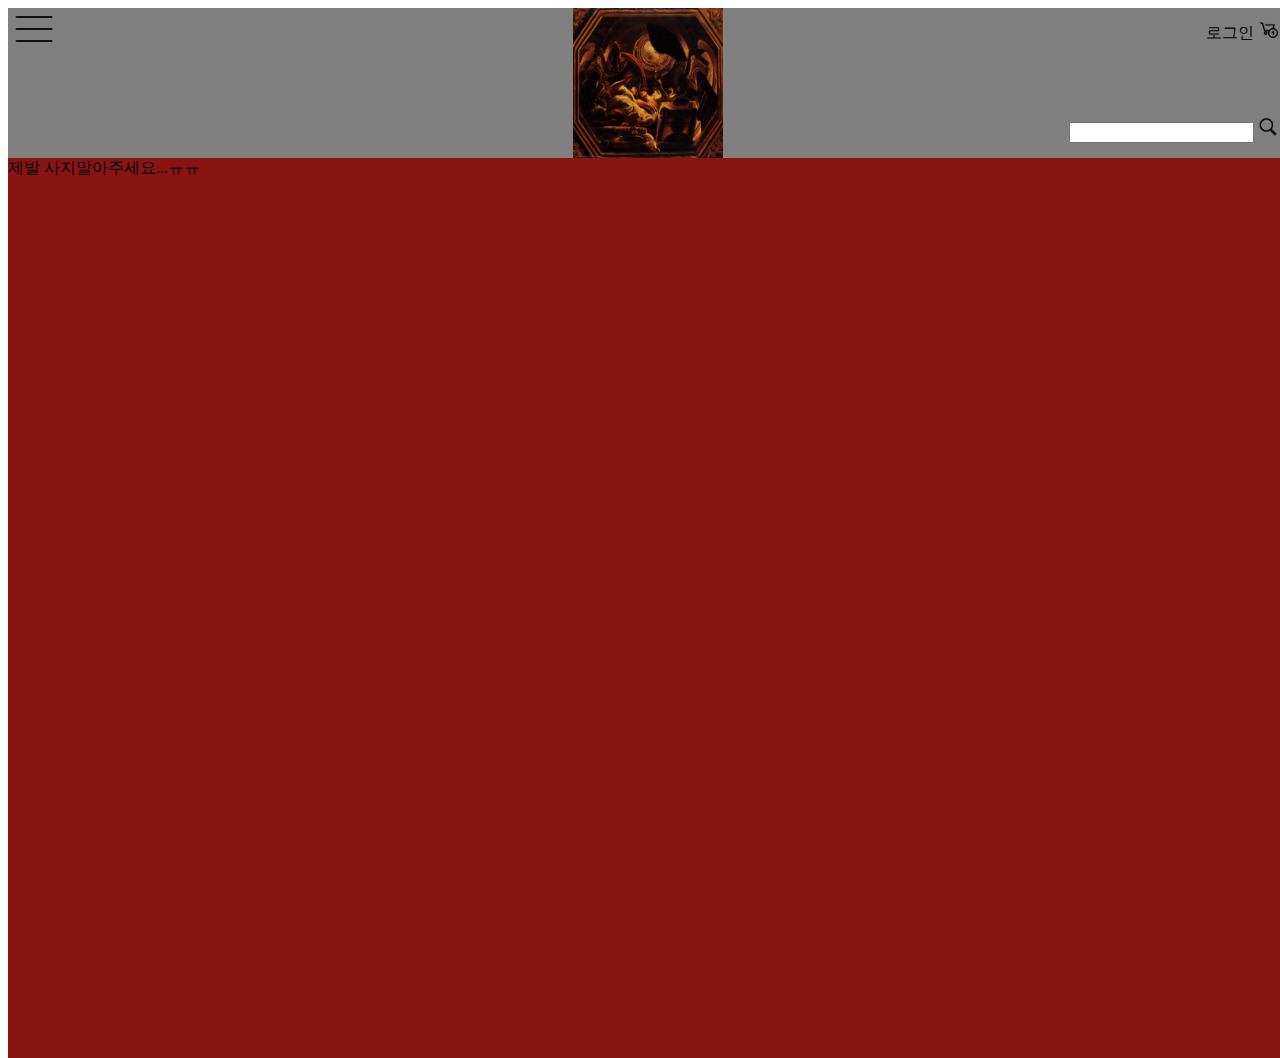
<file: index.html>
<!DOCTYPE html>
<html>

<head>
  <meta charset="utf-8">
  <meta name="viewport" content="width=device-width">
  <title>replit</title>
  <link href="main_style.css" rel="stylesheet" type="text/css" />
  <link href="sidemenu_style.css" rel="stylesheet" type="text/css" />
</head>

<body>
  <div class= "layout-index">
   <header class = "layout-header">
     <button class = "layout-menu">
        <img class = "img-menu" src="img/메뉴 바.png">
      </button>
     <a class = "layout-logo" href ="index.html" title="Psyche/메인페이지로 이동">
        <img class = "img-logo" src = img/프시케.jpg>
     </a>
     <div class="layout-header-righttop">
       <a>
          로그인
        </a>
        <a>
         <img class="img-mybag" src="img/장바구니.png" style="width: 20px; height: 20px;">
        </a>
      </div>
      <div class="layout-header-rightbot">
        <form class = "layout-search-bar">
          <input type ="text">
          <input type ="image" src="img/검색.png" style="height: =20px   ; width: 20px; ">
        </form>
      </div>
   </header>
    <main class = "layout-main">
      제발 사지말아주세요...ㅠㅠ
    </main>
  </div>
  <div class="layout-sidemenu">
    <button class = "layout-menuclose">
        <img class = "img-menuclose" src="img/메뉴 닫기.png">
    </button>
    <div class="layout-menutitle">
      PSYCHE
    </div>
    <div class="layout-menugender">
      <form>
        <label>
          <input type='radio'
            name='gender' 
            value='all'
            id= 'gender'/>
            ALL
        </label>
        <label>
          <input type='radio'
         name='gender' 
         value='female'
         id='gender'/>
          WOMAN
        </label>
        <label>
          <input type='radio'
            name='gender' 
            value='male'
            id='gender'/>
            MAN
        </label>
      </form>
    </div>
    <div class="layout-menucategory">
      <ul>
        <li><a href="">ALL</a></li>
        <li><a href="">TOP</a></li>
        <li><a href="">BOTTOM</a></li>
        <li><a href="">OUTER</a></li>
        <li><a href="">SHOES</a></li>
        <li><a href="">ACC</a></li>
        <li><a href="">ETC.</a></li>
      </ul>
    </div>
  </div>
</body>

</html>
</file>
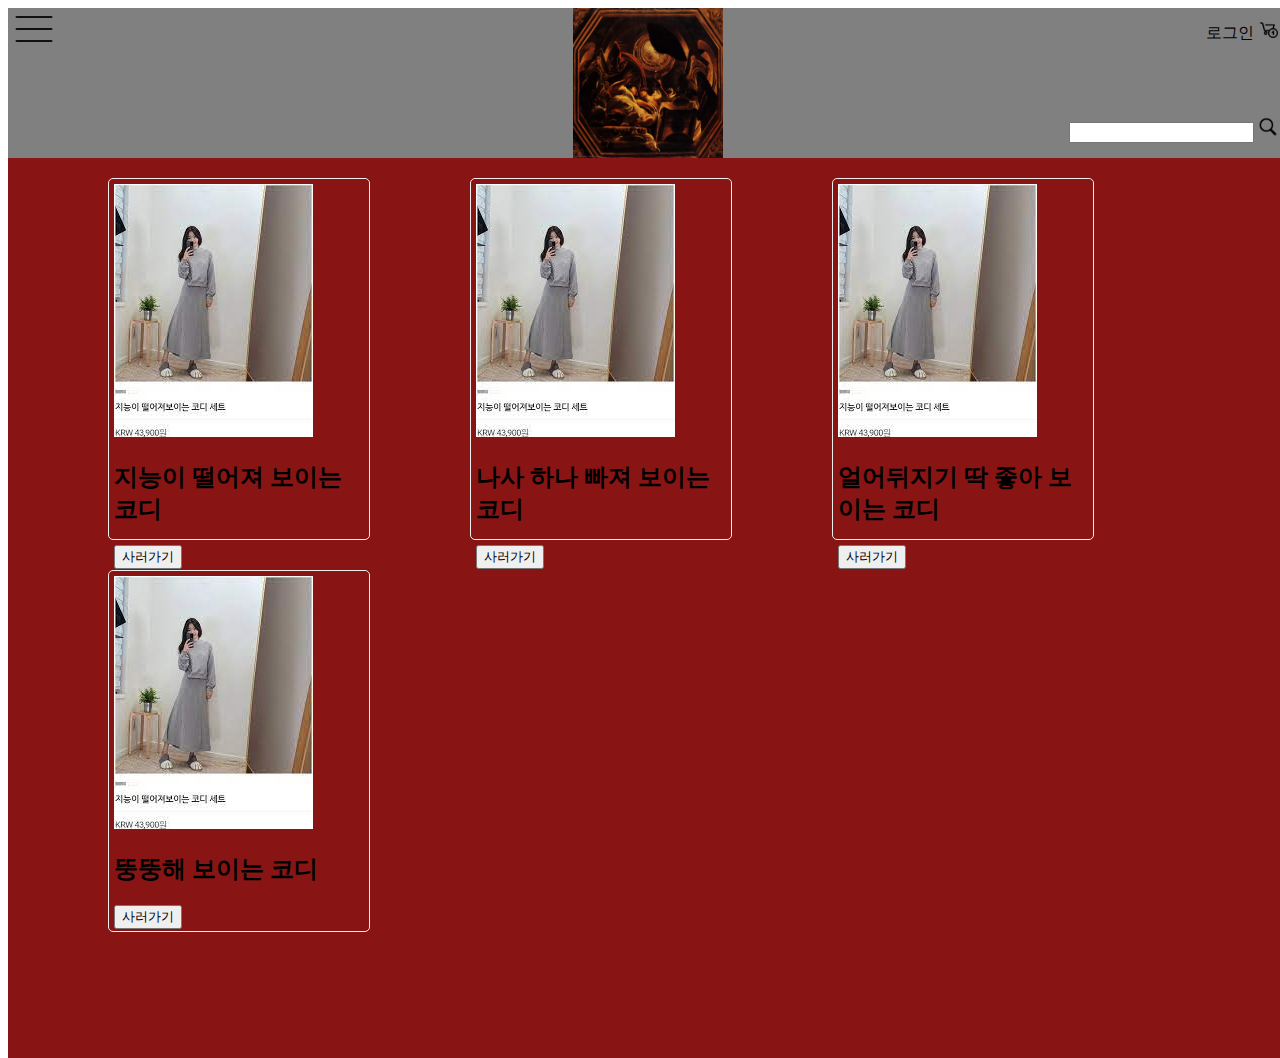
<file: product_table.html>
<!DOCTYPE html>
<html>

<head>
  <meta charset="utf-8">
  <meta name="viewport" content="width=device-width">
  <title>replit</title>
  <link href="main_style.css" rel="stylesheet" type="text/css" />
  <link href="min_style.css" rel="stylesheet" type="text/css" />
</head>

<body>
  <header class="layout-header">
    <button class="layout-menu">
      <img class="img-menu" src="img/메뉴 바.png">
    </button>
    <a class="layout-logo" href="index.html" title="Psyche/메인페이지로 이동">
      <img class="img-logo" src=img/프시케.jpg>
    </a>
    <div class="layout-header-righttop">
      <a>
        로그인
      </a>
      <a>
        <img class="img-mybag" src="img/장바구니.png" style="width: 20px; height: 20px;">
      </a>
    </div>
    <div class="layout-header-rightbot">
      <form class="layout-search-bar">
        <input type="text">
        <input type="image" src="img/검색.png" style="height: =20px ; width: 20px; ">
      </form>
    </div>
  </header>
  <main class="layout-main">
    <section class="serv_list">
      <div class="container">

        <div class="item_list">
          <div class="card">
            <div class="imm">
              <img
                src="[data-uri]">
            </div>
            <div class='text'>
              <h2> 지능이 떨어져 보이는 코디 </h2>
              <button><i class='fa-check'></i> 사러가기</button>
            </div>
          </div>
          <div class="card">
            <div class="imm">
              <img
                src="[data-uri]">
            </div>
            <div class='text'>
              <h2> 나사 하나 빠져 보이는 코디 </h2>
              <button><i class='fa-check'></i> 사러가기</button>
            </div>
          </div>
          <div class="card">
            <div class="imm">
              <img
                src="[data-uri]">
            </div>
            <div class='text'>
              <h2> 얼어뒤지기 딱 좋아 보이는 코디 </h2>
              <button><i class='fa-check'></i> 사러가기</button>
            </div>
          </div>
          <div class="card">
            <div class="imm">
              <img
                src="[data-uri]">
            </div>
            <div class='text'>
              <h2> 뚱뚱해 보이는 코디 </h2>
              <button><i class='fa-check'></i> 사러가기</button>
            </div>
          </div>
        </div>
      </div>
    </section>
  </main>
</body>

</html>
</file>
<file: main_style.css>
html, body {
  height: 100%;
  width: 100%;
}
.layout-index{
  height: 100%;
  width: 100%;
  position:absolute;
}
.layout-header {
  width: 100%;
  height: 150px;
  background-color: gray;
  position: relative;
}
.layout-logo{
  display: inline;
  width: 150px;
  height: 150px;
  position: absolute;
  margin: 0;
  left: 50%;
  transform: translate(-50%, 0%)
}
.img-logo{
  width: 150px;
  height: 150px;
}
.layout-menu{
  display: inline;
  width: 40px;
  height: 40px;
  position: rel;
  left: 10px;
  top: 10px;
  background-color: gray;
  border: none;
  text-align: center;
}
.img-menu{
  width: 40px;
  height: 40px;
}
.layout-header-righttop{
  position: absolute;
  float: right;
  right: 10px;
  top: 10px;
}
.layout-header-rightbot{
  float: right;
  position: absolute;
  bottom: 15px;
  right: 10px;
}
.layout-main{
  display: block;
  position: relative;
  background-color: #891414;
  height: 100%;
  width: 100%;
  
}
</file>
<file: sidemenu_style.css>
.layout-sidemenu{
  position: absolute;
  width: 300px;
  height:700px;
  background-color: whitesmoke;
  display: none;
}
.layout-menutitle{
  height:150px;
  opacity:0.6;
  text-align: center;
  font-size: 50px;
  line-height:130px;
}
.layout-menugender{
  
}
.layout-menucategory{
  
}
.layout-menuclose{
  display: inline;
  width: 45px;
  height: 40px;
  border: none;
  text-align: center;
  background-color: whitesmoke;
}
.img-menuclose{
  width: 100%;
  height: 100%;
}
</file>
<file: min_style.css>
.serv_list .container .item_list .card{
  border : 1px solid #eee;
  border-radius : 5px;
  height : 350px;
  width : 250px;
  padding : 5px;
  margin-bottom : 10px;
  float : left;
  margin-top : 20px;
  margin-left : 100px;
}
</file>
